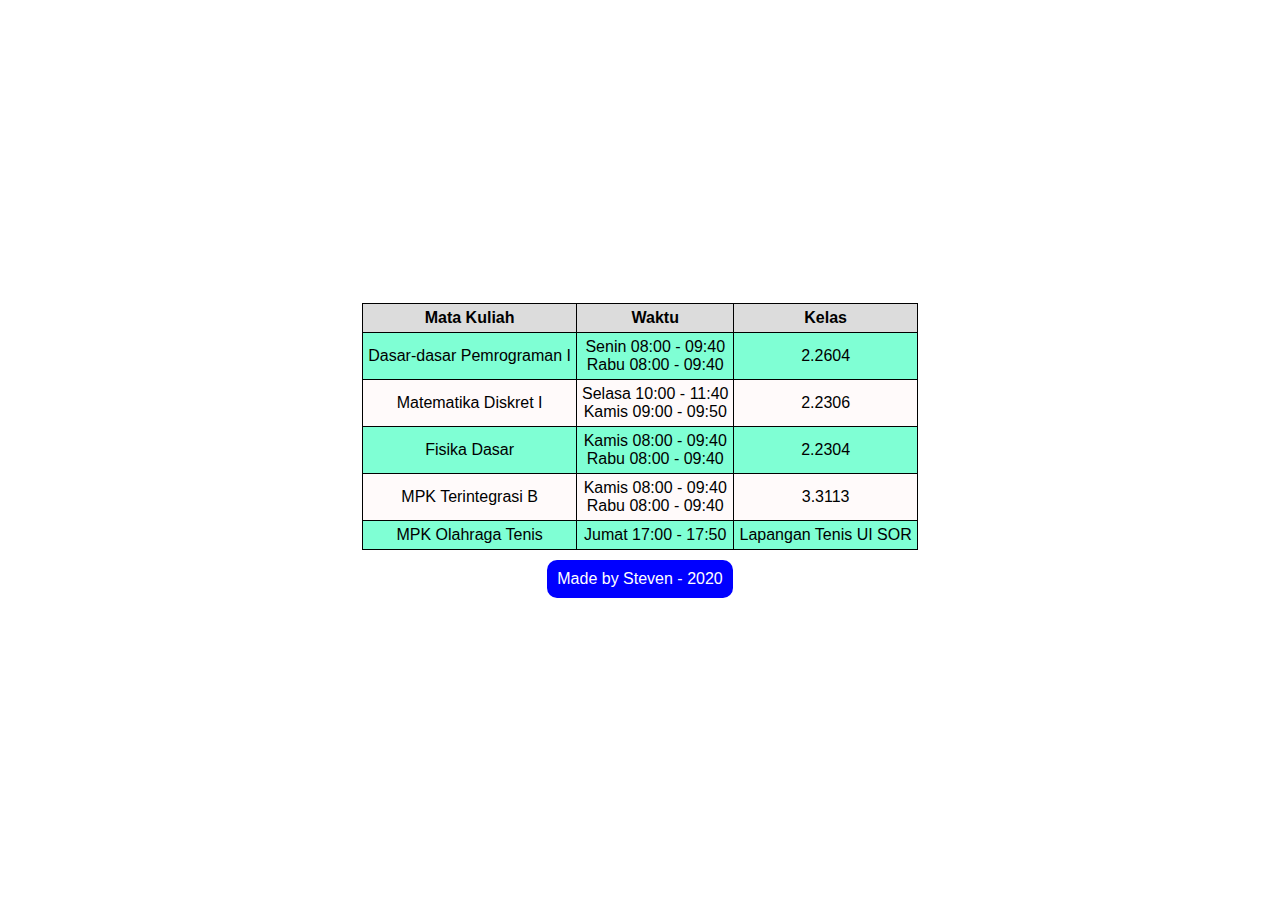
<file: index.html>
<html>
<head>
    <title>SIAK-NG Lite</title>
    <link rel="stylesheet" type="text/css" href="styles.css">
</head>
<body>
    <table>
        <tr>
            <th>Mata Kuliah</th>
            <th>Waktu</th>
            <th>Kelas</th>
        </tr>
        <tr>
            <td class="mata-kuliah">Dasar-dasar Pemrograman I</td>
            <td class="waktu">Senin 08:00 - 09:40<br>Rabu 08:00 - 09:40</td>
            <td class="ruangan">2.2604</td>
        </tr>
        <tr>
            <td class="mata-kuliah">Matematika Diskret I</td>
            <td class="waktu">Selasa 10:00 - 11:40<br>Kamis 09:00 - 09:50</td>
            <td class="ruangan">2.2306</td>
        </tr>
        <tr>
            <td class="mata-kuliah">Fisika Dasar</td>
            <td class="waktu">Kamis 08:00 - 09:40<br>Rabu 08:00 - 09:40</td>
            <td class="ruangan">2.2304</td>
        </tr>
        <tr>
            <td class="mata-kuliah">MPK Terintegrasi B</td>
            <td class="waktu">Kamis 08:00 - 09:40<br>Rabu 08:00 - 09:40</td>
            <td class="ruangan">3.3113</td>
        </tr>
        <tr>
            <td class="mata-kuliah">MPK Olahraga Tenis</td>
            <td class="waktu">Jumat 17:00 - 17:50</td>
            <td class="ruangan">Lapangan Tenis UI SOR</td>
        </tr>

    </table>

    <footer>
        Made by Steven - 2020
    </footer>
</body>
</html>
</file>
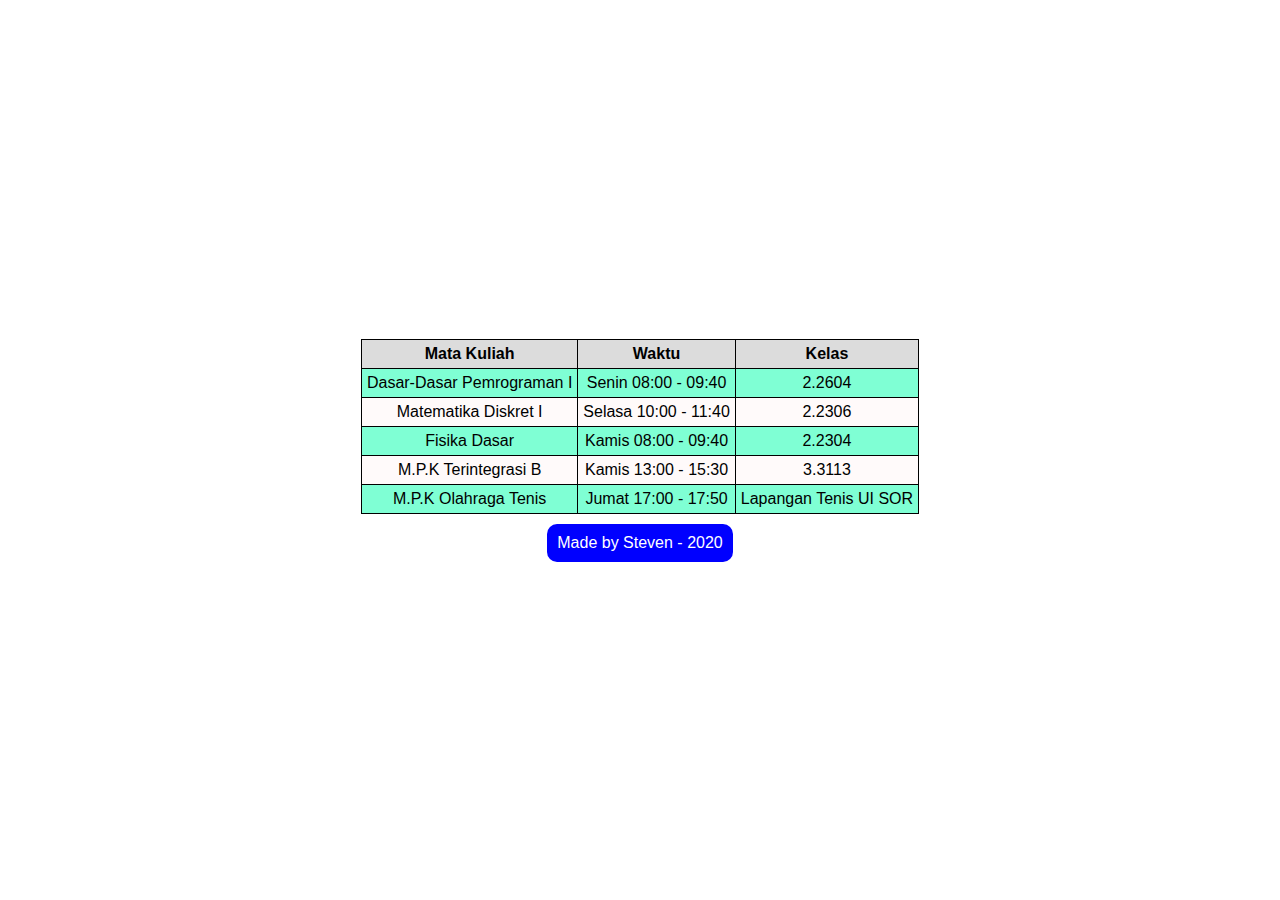
<file: jadwal.html>
<html>
<head>
    <title>SIAK-NG Lite</title>
    <link rel="stylesheet" type="text/css" href="styles.css">
</head>
<body>
    <table>
        <tr>
            <th>Mata Kuliah</th>
            <th>Waktu</th>
            <th>Kelas</th>
        </tr>
        <tr>
            <td class="mata-kuliah">Dasar-Dasar Pemrograman I</td>
            <td class="waktu">Senin 08:00 - 09:40</td>
            <td class="ruangan">2.2604</td>
        </tr>
        <tr>
            <td class="mata-kuliah">Matematika Diskret I</td>
            <td class="waktu">Selasa 10:00 - 11:40</td>
            <td class="ruangan">2.2306</td>
        </tr>
        <tr>
            <td class="mata-kuliah">Fisika Dasar</td>
            <td class="waktu">Kamis 08:00 - 09:40</td>
            <td class="ruangan">2.2304</td>
        </tr>
        <tr>
            <td class="mata-kuliah">M.P.K Terintegrasi B</td>
            <td class="waktu">Kamis 13:00 - 15:30</td>
            <td class="ruangan">3.3113</td>
        </tr>
        <tr>
            <td class="mata-kuliah">M.P.K Olahraga Tenis</td>
            <td class="waktu">Jumat 17:00 - 17:50</td>
            <td class="ruangan">Lapangan Tenis UI SOR</td>
        </tr>

    </table>

    <footer>
        Made by Steven - 2020
    </footer>
</body>
</html>
</file>
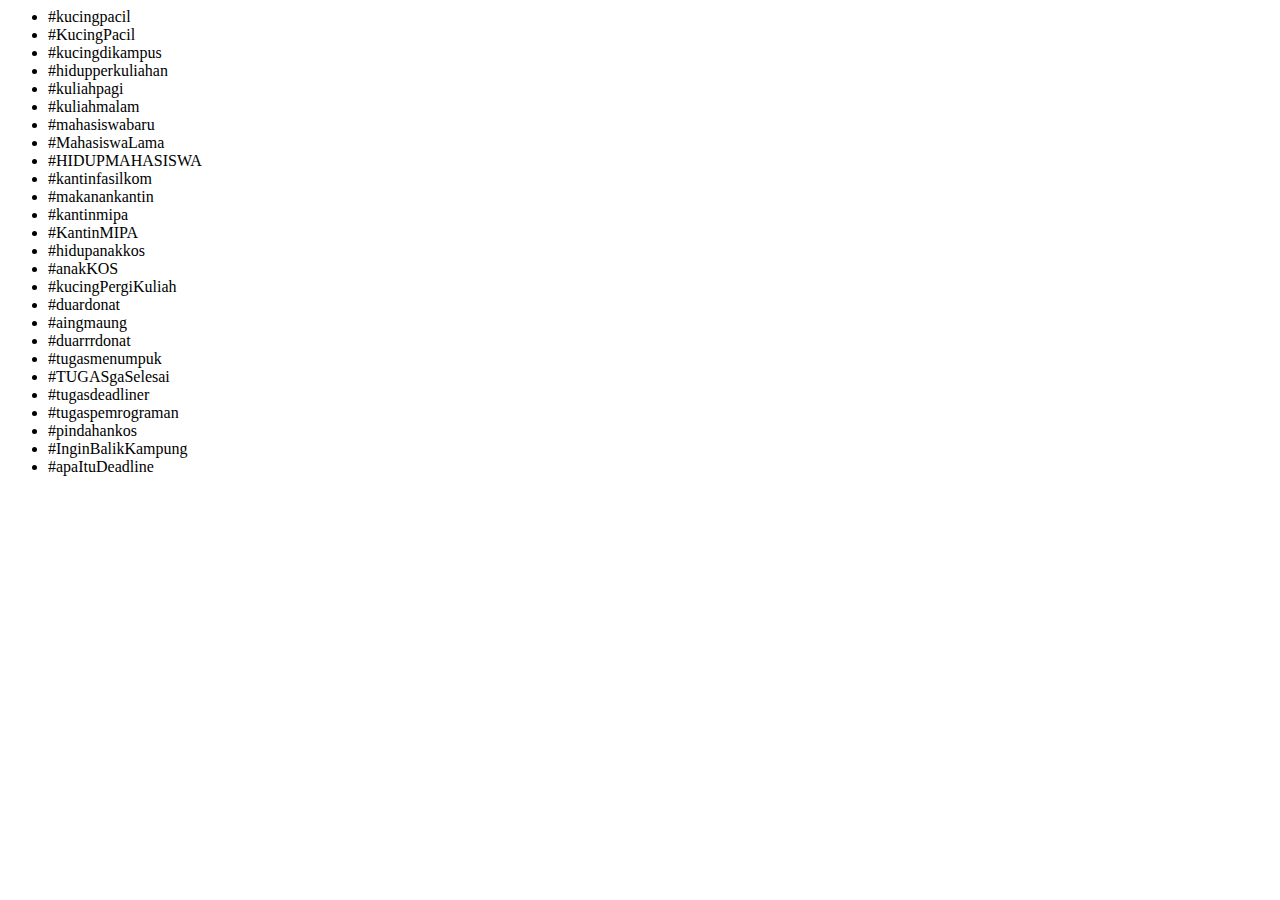
<file: statistics.html>
<html>
<head>
    <title>Statistik</title>
</head>
<body>
    <ul>
        <li>#kucingpacil</li>
        <li>#KucingPacil</li>
        <li>#kucingdikampus</li>
        <li>#hidupperkuliahan</li>
        <li>#kuliahpagi</li>
        <li>#kuliahmalam</li>
        <li>#mahasiswabaru</li>
        <li>#MahasiswaLama</li>
        <li>#HIDUPMAHASISWA</li>
        <li>#kantinfasilkom</li>
        <li>#makanankantin</li>
        <li>#kantinmipa</li>
        <li>#KantinMIPA</li>
        <li>#hidupanakkos</li>
        <li>#anakKOS</li>
        <li>#kucingPergiKuliah</li>
        <li>#duardonat</li>
        <li>#aingmaung</li>
        <li>#duarrrdonat</li>
        <li>#tugasmenumpuk</li>
        <li>#TUGASgaSelesai</li>
        <li>#tugasdeadliner</li>
        <li>#tugaspemrograman</li>
        <li>#pindahankos</li>
        <li>#InginBalikKampung</li>
        <li>#apaItuDeadline</li>
    </ul>
</body>
</html>
</file>
<file: styles.css>
body {
    margin: 0;
    padding: 0;
    box-sizing: border-box;
    width: 100vw;
    height: 100vh;
    display: flex;
    align-items: center;
    justify-content: center;
    flex-direction: column;
    font-family: Arial, Helvetica, sans-serif;
}
table, th, tr, td {
    border: 1px solid black;
    border-collapse: collapse;
    text-align: center;
}

th, td {
    padding: 5px;
}

th {
    background-color: gainsboro;
}

tr:nth-child(odd) {
    background-color:snow
}

tr:nth-child(even) {
    background-color:aquamarine
}

footer {
    margin-top: 10px;
    padding: 10px;
    background-color: blue;
    color: white;
    border-radius: 10px;
}
</file>
